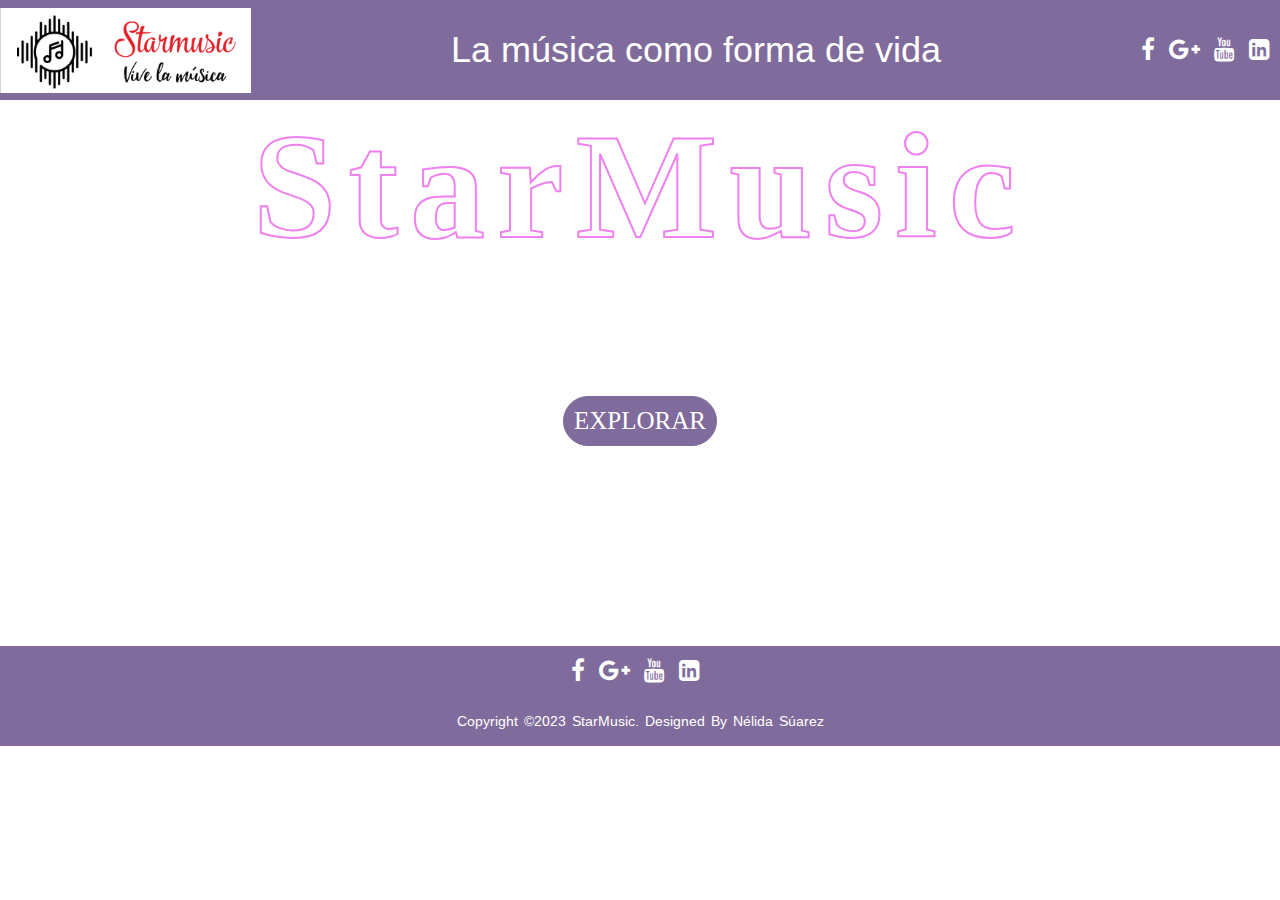
<file: index.html>
<!DOCTYPE html>
<html lang="en">

<head>
    <meta charset="UTF-8">
    <meta name="viewport" content="width=device-width, initial-scale=1.0">
    <title>StarMusic</title>
    <link rel="stylesheet" href="./css/style.css">
    <link rel="stylesheet" href="https://stackpath.bootstrapcdn.com/font-awesome/4.7.0/css/font-awesome.min.css">
    <link rel="shortcut icon" href="./assets/img/musica.ico" type="image/x-icon">
</head>

<body class="pagina">
    <header id="header"> 
        <a href="" class="logo">
            <img src="assets/img/logo.png" alt="logo pagina">
        </a>
        <p class="pp">La música como forma de vida</p>
        <ul class="socials">
            <li><a href="https://es-la.facebook.com/" target="_blank"><i class="fa fa-facebook"></i></a></li>
            <li><a href="https://www.google.com/" target="_blank"><i class="fa fa-google-plus"></i></a></li>
            <li><a href="https://www.youtube.com/" target="_blank"><i class="fa fa-youtube"></i></a></li>
            <li><a href="https://ar.linkedin.com/" target="_blank"><i class="fa fa-linkedin-square"></i></a></li>
        </ul>
    </header>
    <main>
        <h1 class="hh1">StarMusic</h1>
        <h2 class="hh2">La música nos acompaña todos los días de nuestras vidas.<br>
            Es difícil pensar en un mundo sin su presencia.</h2>
        <div class="boton1">
            <a class="boton" href="./pages/pagina-2.html"> Explorar </a>
        </div>


    </main>
    <footer>
        <div>
            <ul class="socials">
                <li><a href="https://es-la.facebook.com/" target="_blank"><i class="fa fa-facebook"></i></a></li>
                <li><a href="https://www.google.com/" target="_blank"><i class="fa fa-google-plus"></i></a></li>
                <li><a href="https://www.youtube.com/" target="_blank"><i class="fa fa-youtube"></i></a></li>
                <li><a href="https://ar.linkedin.com/" target="_blank"><i class="fa fa-linkedin-square"></i></a></li>
            </ul>
        </div>
        <div>
            <p class="pie">Copyright &copy;2023 StarMusic. Designed by <span>Nélida Súarez</span></p>


        </div>


    </footer>

</body>

</html>
</file>
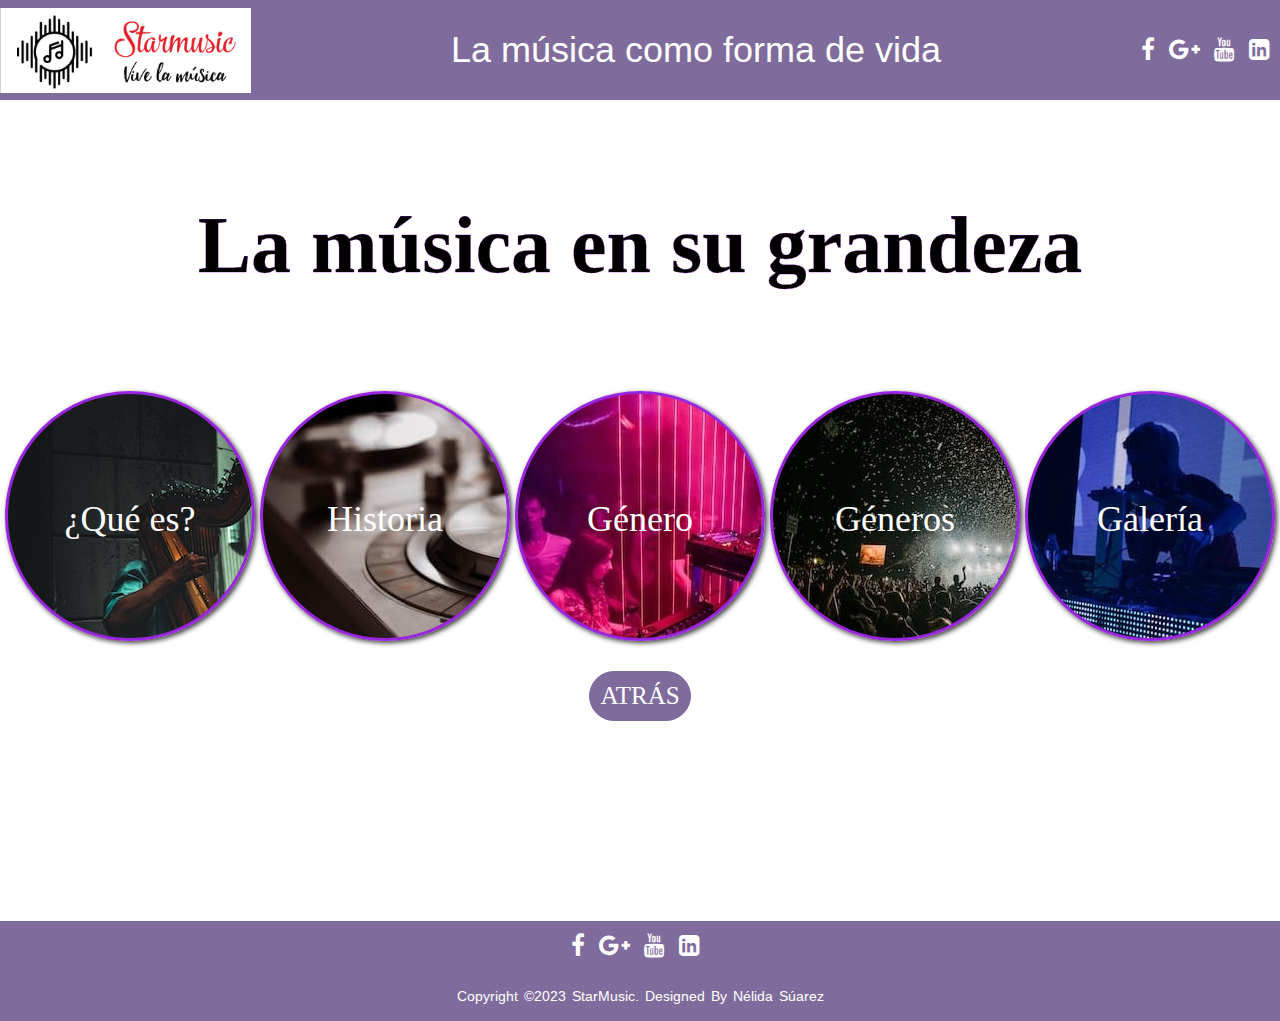
<file: pages/pagina-2.html>
<!DOCTYPE html>
<html lang="en">

<head>
    <meta charset="UTF-8">
    <meta name="viewport" content="width=device-width, initial-scale=1.0">
    <title>StarMusic</title>
    <link rel="stylesheet" href="../css/style.css">
    <link rel="stylesheet" href="https://stackpath.bootstrapcdn.com/font-awesome/4.7.0/css/font-awesome.min.css">
    <link rel="shortcut icon" href="../assets/img/musica.ico" type="image/x-icon">
</head>

<body class="pagina-2">
    <header id="header">
        <a href="" class="logo">
            <img src="../assets/img/logo.png" alt="logo pagina">
        </a>
        <p>La música como forma de vida</p>
        <ul class="socials">
            <li><a href="https://es-la.facebook.com/" target="_blank"><i class="fa fa-facebook"></i></a></li>
            <li><a href="https://www.google.com/" target="_blank"><i class="fa fa-google-plus"></i></a></li>
            <li><a href="https://www.youtube.com/" target="_blank"><i class="fa fa-youtube"></i></a></li>
            <li><a href="https://ar.linkedin.com/" target="_blank"><i class="fa fa-linkedin-square"></i></a></li>
        </ul>
    </header>

    <main>
        <h2 class="p2">La música en su grandeza</h2>
        <section class="cardd-conteiner">
            <div class="carta c1"><a class="botonp2" href="../pages/pagina-3.html">¿Qué es?</a></div>
            <div class="carta c2"><a class="botonp2" href="../pages/pagina-4.html">Historia</a></div>
            <div class="carta c3"><a class="botonp2" href="../pages/pagina-5.html">Género</a></div>
            <div class="carta c4"><a class="botonp2" href="../pages/pagina-6.html">Géneros</a></div>
            <div class="carta c5"><a class="botonp2" href="../pages/pagina-7.html">Galería</a></div>
        </section>
    




    <div class="boton1">
        <a class="boton" href="../index.html">ATRÁS</a>
    </div>
    </main>
    
</body>

<footer>
    <div class="footer2">
        <ul class="socials">
            <li><a href="https://es-la.facebook.com/" target="_blank"><i class="fa fa-facebook"></i></a></li>
            <li><a href="https://www.google.com/" target="_blank"><i class="fa fa-google-plus"></i></a></li>
            <li><a href="https://www.youtube.com/" target="_blank"><i class="fa fa-youtube"></i></a></li>
            <li><a href="https://ar.linkedin.com/" target="_blank"><i class="fa fa-linkedin-square"></i></a></li>
        </ul>
    </div>
    <div>
        <p class="pie">Copyright &copy;2023 StarMusic. Designed by <span>Nélida Súarez</span></p>
    </div>




</footer>

</html>
</file>
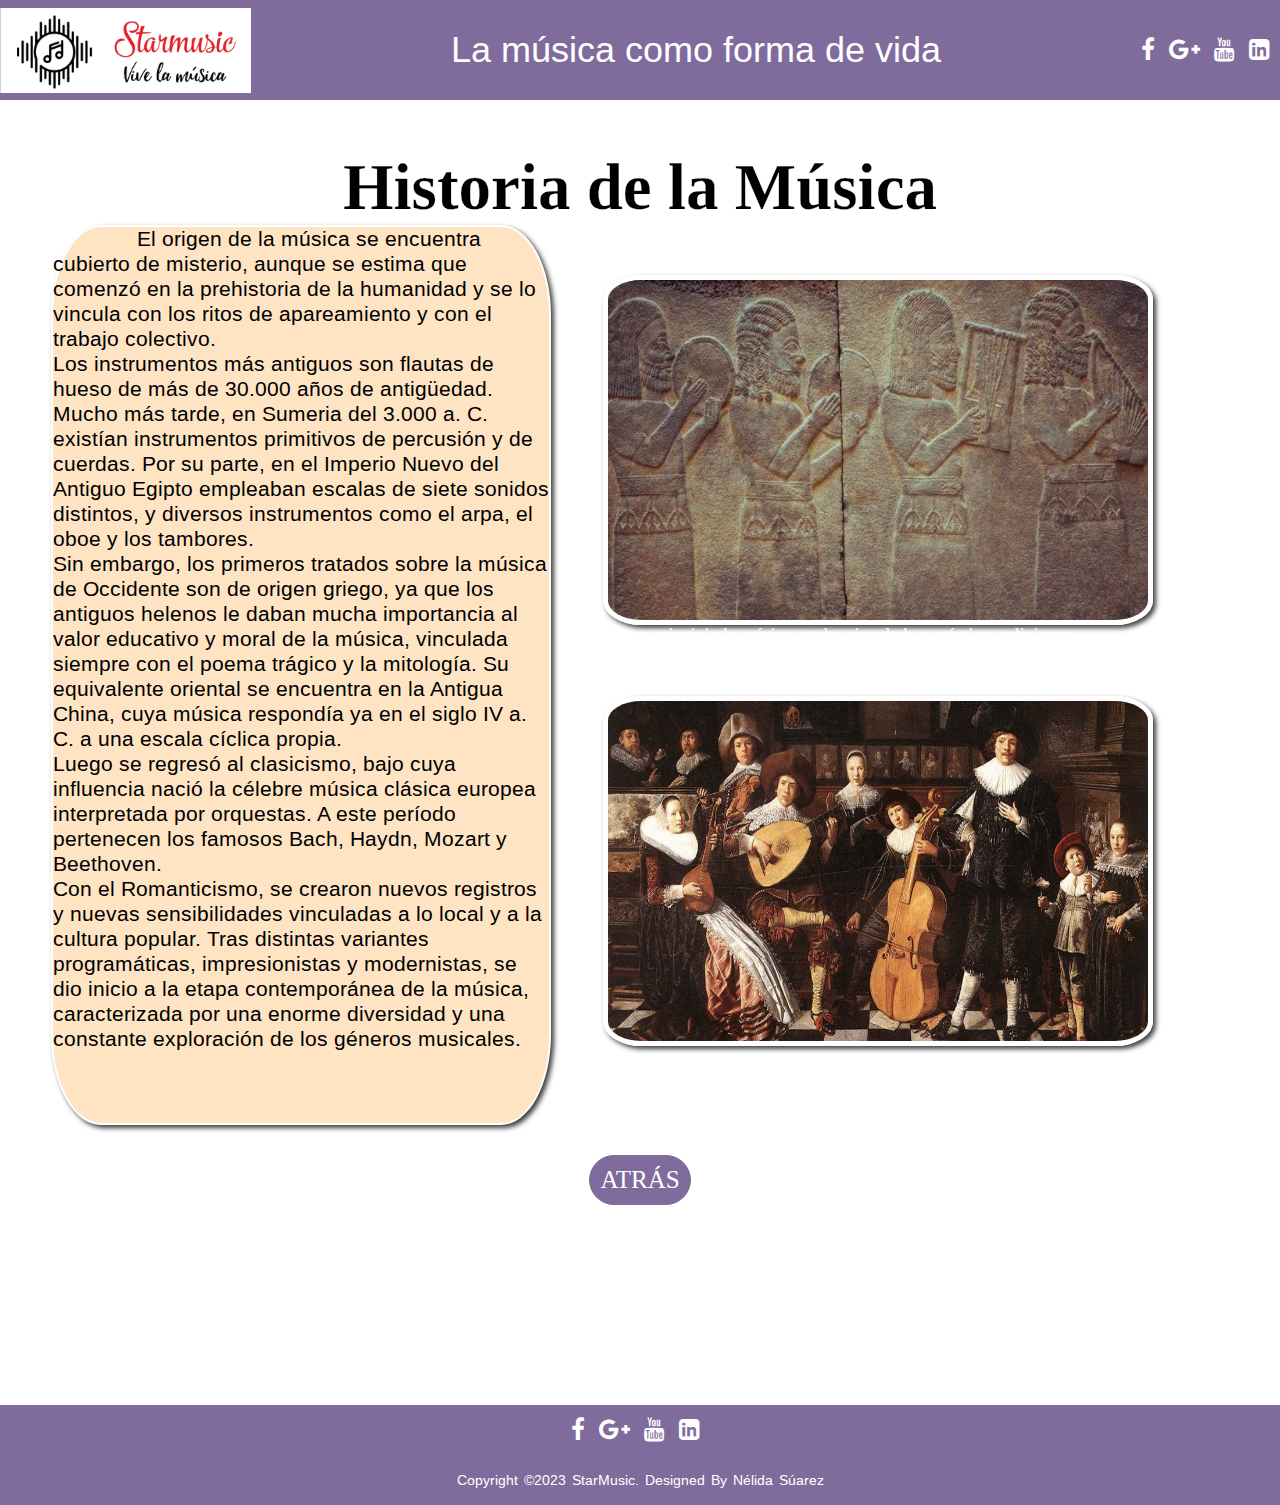
<file: pages/pagina-4.html>
<!DOCTYPE html>
<html lang="en">
<head>
    <meta charset="UTF-8">
    <meta name="viewport" content="width=device-width, initial-scale=1.0">
    <title>StarMusic</title>
    <link rel="stylesheet" href="../css/style.css">
    <link rel="stylesheet" href="https://stackpath.bootstrapcdn.com/font-awesome/4.7.0/css/font-awesome.min.css">
    <link rel="shortcut icon" href="../assets/img/musica.ico" type="image/x-icon">

</head>
<body class="pagina-4">
    <header id="header" >
        <a href="" class="logo">
    <img src="../assets/img/logo.png" alt="logo pagina">
        </a> 
    <p>La música como forma de vida</p>
    <ul class="socials">
        <li><a href="https://es-la.facebook.com/"target="_blank"><i class="fa fa-facebook"></i></a></li>
        <li><a href="https://www.google.com/"target="_blank"><i class="fa fa-google-plus"></i></a></li>
        <li><a href="https://www.youtube.com/"target="_blank"><i class="fa fa-youtube"></i></a></li>
        <li><a href="https://ar.linkedin.com/"target="_blank"><i class="fa fa-linkedin-square"></i></a></li>
    </ul>
    </header>

    <main>
        <h2 class="p4">Historia de la Música</h2>

        <section class="caja-gral">
            <div class="caja-conteiner1"><p class="textoo">El origen de la música se encuentra cubierto de misterio, aunque se estima que comenzó en la prehistoria de la humanidad y se lo vincula con los ritos de apareamiento y con el trabajo colectivo.<br>
                Los instrumentos más antiguos son flautas de hueso de más de 30.000 años de antigüedad. Mucho más tarde, en Sumeria del 3.000 a. C. existían instrumentos primitivos de percusión y de cuerdas. Por su parte, en el Imperio Nuevo del Antiguo Egipto empleaban escalas de siete sonidos distintos, y diversos instrumentos como el arpa, el oboe y los tambores.<br>
                Sin embargo, los primeros tratados sobre la música de Occidente son de origen griego, ya que los antiguos helenos le daban mucha importancia
                al valor educativo y moral de la música, vinculada siempre con el poema trágico y la mitología. Su equivalente oriental se encuentra en la Antigua
                China, cuya música respondía ya en el siglo IV a. C. a una escala cíclica propia.<br>
                Luego se regresó al clasicismo, bajo cuya influencia nació la célebre música clásica europea interpretada por orquestas. A este período pertenecen
                los famosos Bach, Haydn, Mozart y Beethoven.<br>
                Con el Romanticismo, se crearon nuevos registros y nuevas sensibilidades vinculadas a lo local y a la cultura popular. Tras distintas variantes programáticas, impresionistas y modernistas, se dio inicio a la etapa contemporánea de la música, caracterizada por una enorme diversidad y una constante exploración de los géneros musicales.<br> 
                </p>
            </div>
            <div >
                <figure >
                    <img class="caja-guitarra" src="../assets/img/historia1.jpg" alt="imagen Antiguas">
                        <figcaption class="fig">En un principio la música estaba vinculada a prácticas religiosas.</figcaption>
                </figure>
                
                <figure>
                    <img class="caja-guitarra" src="../assets/img/historia2.jpg" alt="">
                </figure>
            </div>
            

        </section>



    </main>
        
        <div class="boton1">
            <a class="boton" href="../pages/pagina-2.html">ATRÁS</a>
        </div>




    
</body>
<footer>
    <div class="footer2">
        <ul class="socials">
            <li><a href="https://es-la.facebook.com/"target="_blank"><i class="fa fa-facebook"></i></a></li>
            <li><a href="https://www.google.com/"target="_blank"><i class="fa fa-google-plus"></i></a></li>
            <li><a href="https://www.youtube.com/"target="_blank"><i class="fa fa-youtube"></i></a></li>
            <li><a href="https://ar.linkedin.com/"target="_blank"><i class="fa fa-linkedin-square"></i></a></li>               
        </ul>
    </div>    
    <div>    
        <p class="pie">Copyright &copy;2023 StarMusic. Designed by <span>Nélida Súarez</span></p>
    </div>

    

</footer>
</html>
</file>
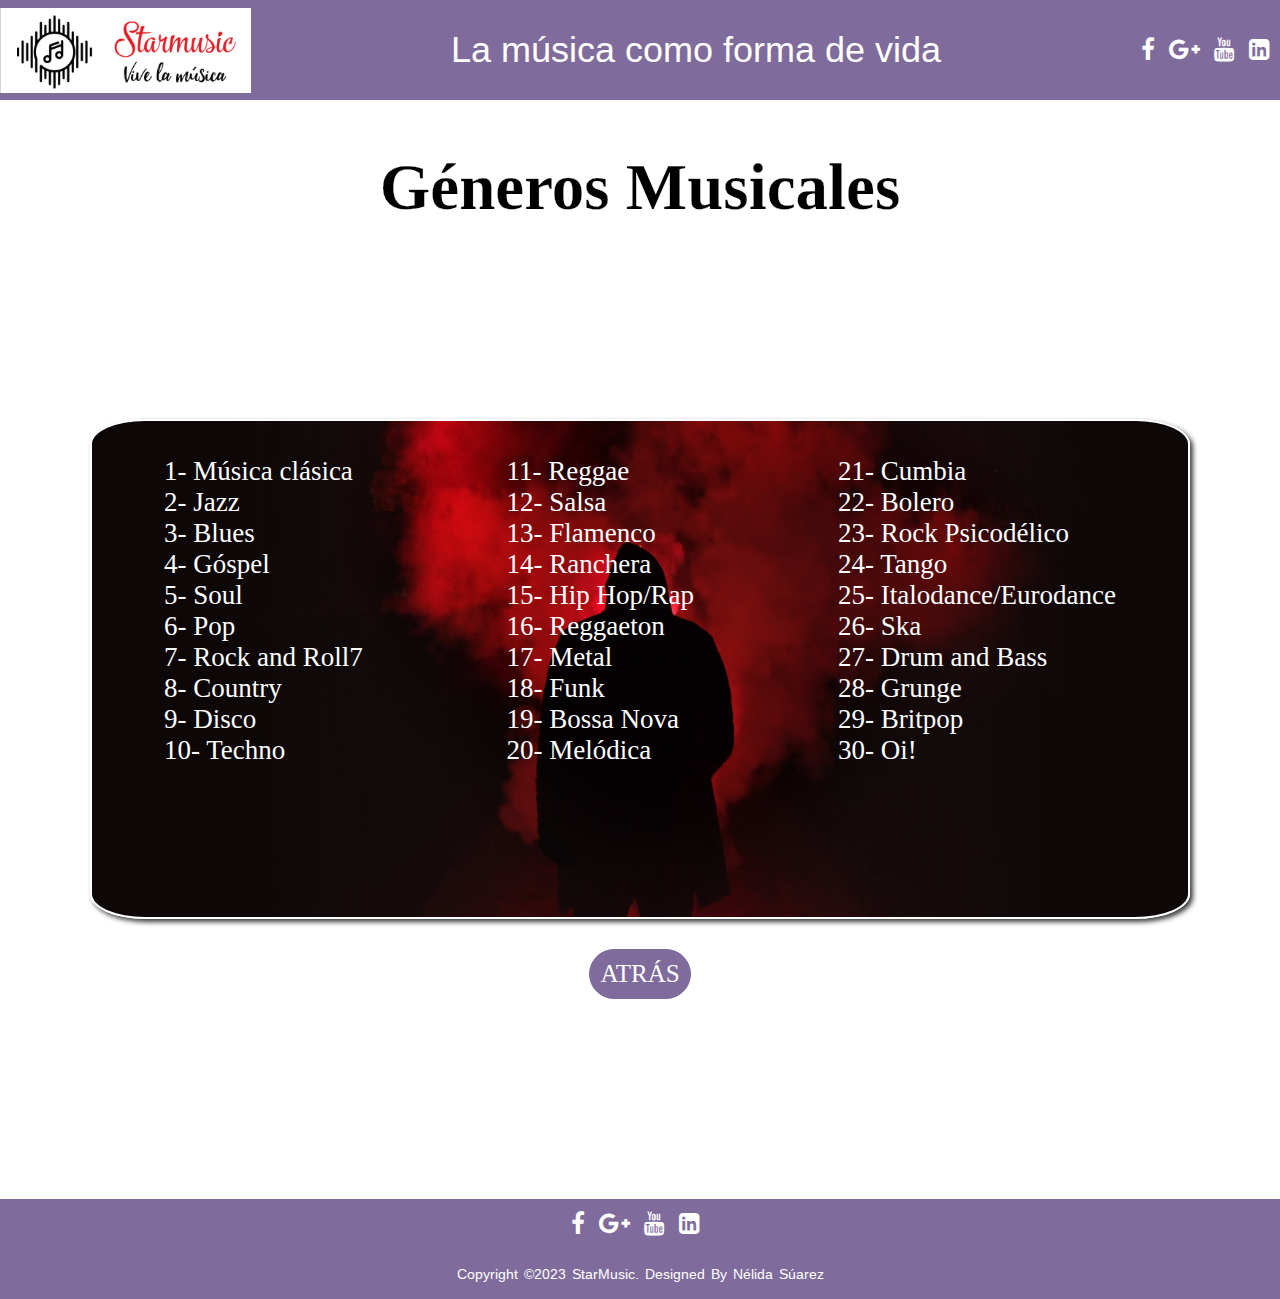
<file: pages/pagina-5.html>
<!DOCTYPE html>
<html lang="en">
<head>
    <meta charset="UTF-8">
    <meta name="viewport" content="width=device-width, initial-scale=1.0">
    <title>StarMusic</title>
    <link rel="stylesheet" href="../css/style.css">
    <link rel="stylesheet" href="https://stackpath.bootstrapcdn.com/font-awesome/4.7.0/css/font-awesome.min.css">
    <link rel="shortcut icon" href="../assets/img/musica.ico" type="image/x-icon">

</head>
<body class="pagina-5">
    <header id="header" >
        <a href="" class="logo">
    <img src="../assets/img/logo.png" alt="logo pagina">
        </a> 
    <p>La música como forma de vida</p>
    <ul class="socials">
        <li><a href="https://es-la.facebook.com/"target="_blank"><i class="fa fa-facebook"></i></a></li>
        <li><a href="https://www.google.com/"target="_blank"><i class="fa fa-google-plus"></i></a></li>
        <li><a href="https://www.youtube.com/"target="_blank"><i class="fa fa-youtube"></i></a></li>
        <li><a href="https://ar.linkedin.com/"target="_blank"><i class="fa fa-linkedin-square"></i></a></li>
    </ul>
    </header>
    <main>
        <h2 class="p4">Géneros Musicales</h2>
        <h2 class="t4">Un género musical es una categoría que reúne composiciones musicales que comparten distintos criterios de afinidad.</h2>
            <div class="flex-genero">
                <div class="caja-generos" >
                    <ul class="li">
                        <div class="lista">
                            <li><a class="list" href="../pages/pagina-6.html#clasica">1- Música clásica</a></li>
                            <li><a class="list" href="../pages/pagina-6.html#Jazz">2- Jazz</a></li>
                            <li><a class="list" href="../pages/pagina-6.html#Blues">3- Blues</a></li>
                            <li><a class="list" href="../pages/pagina-6.html#Gospel">4- Góspel</a></li>
                            <li><a class="list" href="../pages/pagina-6.html#Soul">5- Soul</a></li>
                            <li><a class="list" href="../pages/pagina-6.html#Pop">6- Pop</a></li>
                            <li><a class="list" href="../pages/pagina-6.html#Rock">7- Rock and Roll7</a></li>
                            <li><a class="list" href="../pages/pagina-6.html#Country">8- Country</a></li>
                            <li><a class="list" href="../pages/pagina-6.html#Disco">9- Disco</a></li>
                            <li><a class="list" href="../pages/pagina-6.html#Techno">10- Techno</a></li> 
                        </div>
                        <div class="lista">
                            <li><a class="list" href="../pages/pagina-6.html#Reggae">11- Reggae</a></li>
                            <li><a class="list" href="../pages/pagina-6.html#Salsa">12- Salsa</a></li>
                            <li><a class="list" href="../pages/pagina-6.html#Flamenco">13- Flamenco</a></li>
                            <li><a class="list" href="../pages/pagina-6.html#Ranchera">14- Ranchera</a></li>
                            <li><a class="list" href="../pages/pagina-6.html#Hip">15- Hip Hop/Rap</a></li>
                            <li><a class="list" href="../pages/pagina-6.html#Reggaeton">16- Reggaeton</a></li>
                            <li><a class="list" href="../pages/pagina-6.html#Metal">17- Metal</a></li>
                            <li><a class="list" href="../pages/pagina-6.html#Funk">18- Funk</a></li>
                            <li><a class="list" href="../pages/pagina-6.html#Bossa">19- Bossa Nova</a></li>
                            <li><a class="list" href="../pages/pagina-6.html#Melodica">20- Melódica</a></li>
                        </div>
                        <div class="lista">
                            <li><a class="list" href="../pages/pagina-6.html#Cumbia">21- Cumbia</a></li>
                            <li><a class="list" href="../pages/pagina-6.html#Bolero">22- Bolero</a></li>
                            <li><a class="list" href="../pages/pagina-6.html#Rock">23- Rock Psicodélico</a></li>
                            <li><a class="list" href="../pages/pagina-6.html#Tango">24- Tango</a></li>
                            <li><a class="list" href="../pages/pagina-6.html#Italo">25- Italodance/Eurodance</a></li>
                            <li><a class="list" href="../pages/pagina-6.html#Ska">26- Ska</a></li>
                            <li><a class="list" href="../pages/pagina-6.html#Drum">27- Drum and Bass</a></li>
                            <li><a class="list" href="../pages/pagina-6.html#Grunge">28- Grunge</a></li>
                            <li><a class="list" href="../pages/pagina-6.html#Britpop">29- Britpop</a></li>
                            <li><a class="list" href="../pages/pagina-6.html#Oi">30- Oi!</a></li>
                        </div>
                    </ul>
                </div>    
            </div>
            

        
        





        <div class="boton1">
            <a class="boton" href="../pages/pagina-2.html">ATRÁS</a>
        </div>
        
    </main>
    
</body>
<footer>
    <div class="footer2">
        <ul class="socials">
            <li><a href="https://es-la.facebook.com/"target="_blank"><i class="fa fa-facebook"></i></a></li>
            <li><a href="https://www.google.com/"target="_blank"><i class="fa fa-google-plus"></i></a></li>
            <li><a href="https://www.youtube.com/"target="_blank"><i class="fa fa-youtube"></i></a></li>
            <li><a href="https://ar.linkedin.com/"target="_blank"><i class="fa fa-linkedin-square"></i></a></li>               
        </ul>
    </div>      
    <div>
        <p class="pie">Copyright &copy;2023 StarMusic. Designed by <span>Nélida Súarez</span></p>
    </div>

    

</footer>
</html>
</file>
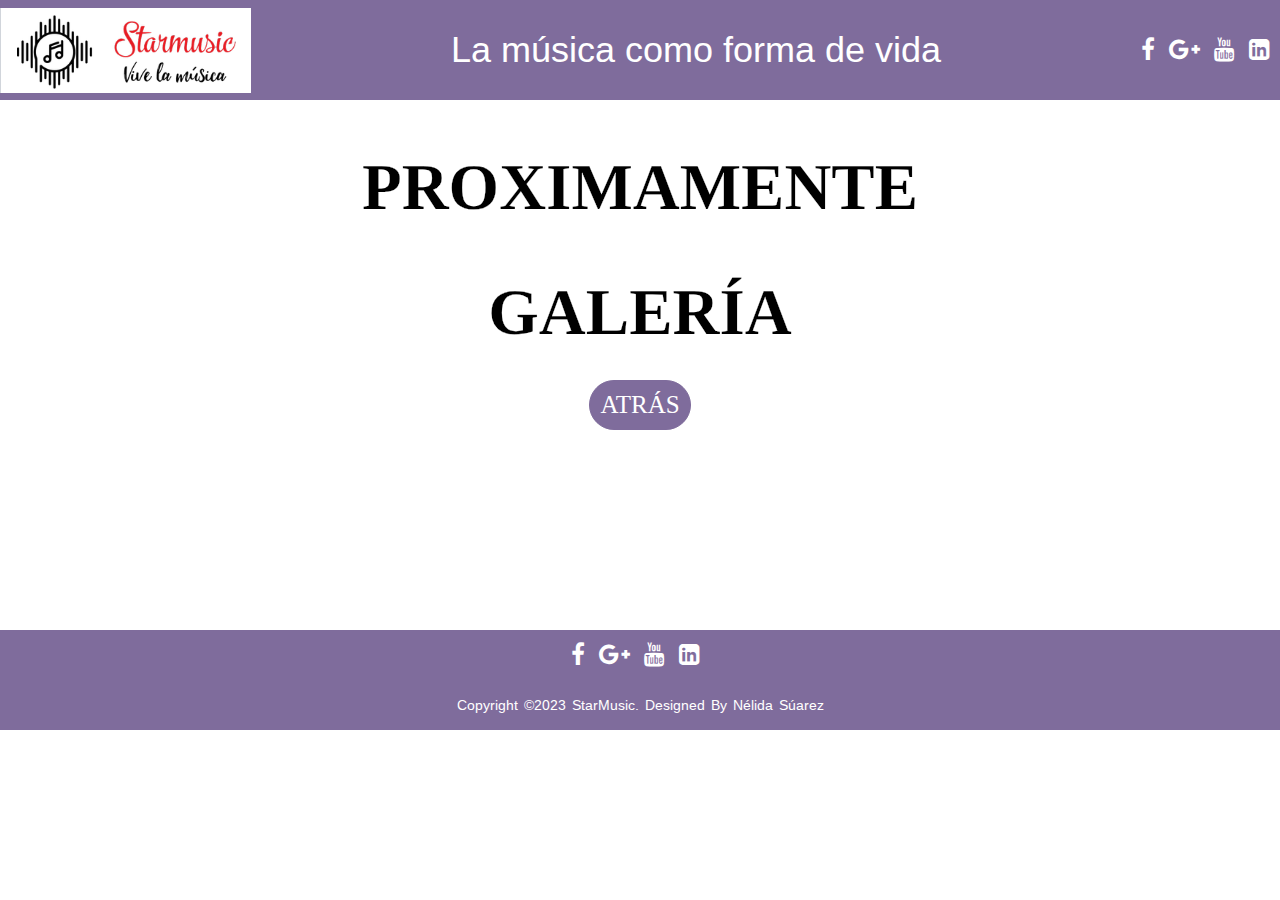
<file: pages/pagina-7.html>
<!DOCTYPE html>
<html lang="en">
<head>
    <meta charset="UTF-8">
    <meta name="viewport" content="width=device-width, initial-scale=1.0">
    <title>StarMusic</title>
    <link rel="stylesheet" href="../css/style.css">
    <link rel="stylesheet" href="https://stackpath.bootstrapcdn.com/font-awesome/4.7.0/css/font-awesome.min.css">
    <link rel="shortcut icon" href="../assets/img/musica.ico" type="image/x-icon">

</head>
<body class="pagina-7">
    <header id="header" >
        <a href="" class="logo">
    <img src="../assets/img/logo.png" alt="logo pagina">
        </a> 
    <p>La música como forma de vida</p>
    <ul class="socials">
        <li><a href="https://es-la.facebook.com/"target="_blank"><i class="fa fa-facebook"></i></a></li>
        <li><a href="https://www.google.com/"target="_blank"><i class="fa fa-google-plus"></i></a></li>
        <li><a href="https://www.youtube.com/"target="_blank"><i class="fa fa-youtube"></i></a></li>
        <li><a href="https://ar.linkedin.com/"target="_blank"><i class="fa fa-linkedin-square"></i></a></li>
    </ul>
    </header>
    <main>
        <h2 class="p4">PROXIMAMENTE </h2>
        <h2 class="p4"> GALERÍA</h2>
  
    



        <div class="boton1">
            <a class="boton" href="../pages/pagina-2.html">ATRÁS</a>
        </div>
    </main>
    
</body>
<footer>
    <div class="footer2">
        <ul class="socials">
            <li><a href="https://es-la.facebook.com/"target="_blank"><i class="fa fa-facebook"></i></a></li>
            <li><a href="https://www.google.com/"target="_blank"><i class="fa fa-google-plus"></i></a></li>
            <li><a href="https://www.youtube.com/"target="_blank"><i class="fa fa-youtube"></i></a></li>
            <li><a href="https://ar.linkedin.com/"target="_blank"><i class="fa fa-linkedin-square"></i></a></li>               
        </ul>
    </div>
    <div>
        <p class="pie">Copyright &copy;2023 StarMusic. Designed by <span>Nélida Súarez</span></p>
    </div>

    

</footer>
</html>
</file>
<file: css/style.css>
@import url('https://fonts.googleapis.com/css2?family=Arimo:wght@400;600;700&family=Fontdiner+Swanky&display=swap');

/* tipografias
font-family: 'Arimo', sans-serif;
font-family: 'Fontdiner Swanky', cursive;
*/
*{
    margin: 0;
    padding: 0;
    box-sizing: border-box;
}
header{
    background-color: #7F6C9C ;
    justify-content: space-between;
    display: flex;
    flex-direction: row;
    min-height: 100px;
    width: 100%;
    align-items: center;
    padding: 0px;
    z-index: 5;}
.socials li{
    font-weight: 600;
    padding-right: 10px;
    justify-content: space-between;
    list-style: none;
    display: inline-block;        
}
.socials li a{
    color: white;
    font-size: 1.5rem;
    transition: color .4s ease
}

.logo{
    display: flex;
    align-items: center;
    height: 50px;
    margin-left: 0;
}

p{ 
    color: white;
    text-align: center;    
    font-family: 'Arimo', sans-serif;
    font-size: 36px ;
}
.p2{
    font-family: 'Fontdiner Swanky', cursive;
    color: black;
    -webkit-text-stroke: 0.25px rgb(153, 37, 220);
    font-size: 80px;
    margin-top: 100px;

}

.pagina {
    background: url(https://images.unsplash.com/photo-1516450137517-162bfbeb8dba?ixlib=rb-4.0.3&ixid=M3wxMjA3fDB8MHxwaG90by1wYWdlfHx8fGVufDB8fHx8fA%3D%3D&auto=format&fit=crop&w=387&q=80);
    margin: 0;
    padding: 0;
    background-size: cover;
    background-position: center;
    font-family: 'Arimo', sans-serif;
    background-repeat: no-repeat;
}


main h1{
    color: white;
    text-align: center; 
    font-size: 150px;
    letter-spacing: 12px;
    font-family: 'Fontdiner Swanky', cursive;
    -webkit-text-stroke: 2px violet;
}

main h2{
    color: white;
    text-align: center;
    font-size: 40px;
}



.boton1{
    display: flex;
    justify-content: center; 
}

.boton{
    border: 1px solid #7F6C9C;
    padding: 10px;
    background-color: #7F6C9C;
    color: #ffffff;
    text-decoration: none;
    text-transform: uppercase;
    font-family: 'Fontdiner Swanky', cursive;
    border-radius: 50px; 
    font-size: 25px;   
    margin-top: 30px;
}

















.pagina-2{
    background: url(https://img.freepik.com/free-vector/musical-background-vector_23-2147498345.jpg?1&w=740&t=st=1691639372~exp=1691639972~hmac=0ab57265f9a4d5b5258c01d0c2a99c5a219ac88020204ce85939827cc0b367a3) ;
    margin: 0;
    padding: 0;
    background-size: cover;
    background-position: center;
    font-family: 'Arimo', sans-serif;
}
.cardd-conteiner{
    display: flex;
    flex-flow: row wrap;
    justify-content: space-evenly;
    text-align: center;
    line-height: 250px;
    font-size: 36px;
    margin-top: 100px;
}
.carta{
    width: 250px;
    height: 250px;
    border: 3px solid rgb(153, 37, 220);
    box-shadow: 2px 2px 5px rgb(62, 61, 61);
    border-radius: 50%;
    font-family: 'Fontdiner Swanky', cursive;
    line-height: 250px;
}

.c1{
    background: url(../assets/img/que\ es.jpg);
}
.c2{
    background: url(../assets/img/historia.jpg);
}
.c3{
    background: url(../assets/img/genero.jpg);
}
.c4{
    background: url(../assets/img/galeria.jpg);
}
.c5{
    background: url(../assets/img/videos.jpg);
}

.botonp2{
    display: center;
    justify-content: center;
    color: #ffffff;
    font-family: 'Fontdiner Swanky', cursive;
    text-decoration: none;
    text-align: center;
}














.pagina-3{
    background: url(../assets/img/fondoquees.avif);
    margin: 0;
    padding: 0;
    background-size: cover;
    background-position: center;
    font-family: 'Arimo', sans-serif;
}
.caja-gral{
    display: grid;
    grid-template-columns: auto  auto;;  
}
.caja-conteiner{
    display: flex;
    flex-flow: row wrap;
    width: 700px;
    height: 800px;
    margin-left: 25px;
    border: 4px solid white;
    box-shadow: 3px 3px 5px rgb(62, 61, 61);
    border-radius: 5%;
    background-color: bisque;
}

.caja-guitarra{
    display: flex;
    flex-flow: row wrap;    
    width: 550px;
    height: 350px;
    margin-top: 50px;
    margin-right: 25px;
    border: 5px solid white;
    box-shadow: 3px 3px 5px rgb(62, 61, 61);
    border-radius: 7%;    
}

.videohistoria{
    margin-top: 50px;
    width: 550px;
    height: 300px;
}

figcaption{

    font-size: 18px;
    text-indent: 4px;
    font-family: 'Arimo', sans-serif, bold;
    font-family: bold;
    color: black;
    
}

.textoo{
    color: rgb(0, 0, 0);
    text-align:left;
    text-indent: 4px;
    font-family: 'Arimo', sans-serif;
    font-size: 21px ;
    text-indent: 4em;
}















.pagina-4{
    background: url(https://images.unsplash.com/photo-1542407424724-5426773d65a5?ixlib=rb-4.0.3&ixid=M3wxMjA3fDB8MHxwaG90by1wYWdlfHx8fGVufDB8fHx8fA%3D%3D&auto=format&fit=crop&w=387&q=80);
    margin: 0;
    padding: 0;
    background-size: cover;
    background-position: center;
    font-family: 'Arimo', sans-serif;
}
.caja-conteiner1{
    display: flex;
    margin: auto;    
    width: 500px;
    height: 900px;
    border: 2px solid white;
    box-shadow: 3px 3px 5px rgb(62, 61, 61);
    border-radius: 10%;
    background-color: bisque;
    text-align: center;
}

.fig{
    color: rgb(255, 255, 255);
    font-weight: 10px;

}













.pagina-5{
    background: url(https://images.unsplash.com/photo-1581095146373-cd331553812f?ixlib=rb-4.0.3&ixid=M3wxMjA3fDB8MHxwaG90by1wYWdlfHx8fGVufDB8fHx8fA%3D%3D&auto=format&fit=crop&w=872&q=80);
    margin: 0;
    padding: 0;
    background-size: cover;
    background-position: center;
    font-family: 'Arimo', sans-serif;
}

.p4{
    font-family: 'Fontdiner Swanky', cursive;
    color: black;
    -webkit-text-stroke: 0.25px white;
    font-size: 65px;
    margin-top: 50px;
}

.flex-genero{
    display: flex;
    justify-content: center;
    align-items: center;
}

.caja-generos{  
    width: 1100px;
    height: 500px;
    margin-top: 100px;
    background-image: url(../assets/img/genero-1.jpg);
    background-repeat: no-repeat;
    background-size: cover;
    background-position: center;
    border: 2px solid white;
    box-shadow: 3px 3px 5px rgb(62, 61, 61);
    border-radius: 5%;
}

.li{
    display: flex;
    flex-flow: row wrap;  
    justify-content:space-around; 
    font-size: 27px;
    font-family: 'Fontdiner Swanky', cursive;
    color:#ffffff;
    list-style: none;
    
}
.lista{
    margin-top: 35px;
}

.list{
    font-size: 27px;
    font-family: 'Fontdiner Swanky', cursive;
    color:#ffffff;
    text-decoration: none;
}









.pagina-6{
    background-color: rgb(245, 221, 240);
    margin: 0;
    padding: 0;
    background-size: cover;
    background-position: center;
    font-family: 'Arimo', sans-serif;
}

.p5{
    font-family: 'Fontdiner Swanky', cursive;
    color: black;
    -webkit-text-stroke: 0.25px rgb(153, 37, 220);
    font-size: 80px;
    margin-top: 100px;
}
.color1{
    background-color: #f5f1788c;
}
.color2{
    background-color: rgba(224, 177, 244, 0.496);
}
.color3{
    background-color: aquamarine;
}
.color4{
    background-color: rgba(172, 146, 244, 0.571);
}
.color5{
    background-color: rgba(0, 255, 255, 0.457);
}









.pagina-7{
    background: url(https://images.unsplash.com/photo-1514525253161-7a46d19cd819?ixlib=rb-4.0.3&ixid=M3wxMjA3fDB8MHxwaG90by1wYWdlfHx8fGVufDB8fHx8fA%3D%3D&auto=format&fit=crop&w=774&q=80);
    margin: 0;
    padding: 0;
    background-size: cover;
    background-position: center;
    font-family: 'Arimo', sans-serif;
}










































































footer div{
    position: relative;
    top: 200px;
    bottom: 0;
    left: 0;
    right: 0;
    background-color: #7F6C9C ;
    justify-content:center;
    display: flex;
    min-height: 50px;
    width: 99,5%;
    align-items: center;
    padding: 10px;
    z-index: 5
        
}

.pie{
    font-size: 14px;
    word-spacing: 2px;
    text-transform: capitalize;
}


























@media(max-width: 1024px){
    header{
        background-color: #7F6C9C ;
}
    .hh1{
        font-size: 135px;
    }
    .hh2{
        color: white;
        text-align: center;
        font-size: 40px;
    }
    .caja-conteiner{
        margin-left: 180px;
    }
    figure{
        margin-left: 220px;
        margin-top: 100px;
    }
    .texto{
        margin-top: 50px;
        margin-left: 10px;
    }
    .cardd-conteiner{
        flex-flow: row wrap;
        justify-content: space-evenly;
        
    }
    .carta{
        width: 200px;
        height: 200px;
        align-items: center;
    }
}

@media(max-width: 768px){
    header{
        justify-content: space-between;
        display: flex;
        align-items: center;
    }
    .pp{
        font-size: 20px;
    } 
    .hh1{
        margin-top: 100px;
        font-size: 90px;
    }
    .hh2{
        margin-top:100px ;
        font-size: 38px;
    }
    .boton1{
        margin-top: 100px;
    }
    .socials{
        padding: 45px;
    }
.caja-conteiner{
    margin-right: 150px;
    height: 1200px;
    width: 850px;
}
.list{
    font-size: 20px;
}

}


@media(max-width: 425px){
    header{
        display: flex;
        align-items: center;
        flex-direction: column;
        justify-content: center;    
    }
    .logo{
        margin-top: 50px;
        display: flex;    
        height: 50px;        
        align-items: end;
    }  
    .hh1{
        margin-top: 150px;
        font-size: 50px;
        -webkit-text-stroke: 0px violet;
    }
    .hh2{
        margin-top: 150px;
        font-size: 20px;
    }
    .boton1{
        margin-top: 500px;
    }
    .socials{
        margin-top: 10px;
        margin-bottom: 10px;
    }
    .pp{
        margin-top: 10px;
        margin-bottom: 10px;
    }
    .pie{
        margin-bottom: 10px;
    }
    .caja-conteiner{
        margin-top: 10px;
    }
    .p2{
        font-size: 36px;
    }
    .list{
        font-size: 20px;
    }
    .caja-generos{  
        margin-left: 15px;
        margin-right: 15px;
        width: 1100px;
        height: 1000px; 
    }
}

@media(max-width: 320px){
    .hh1{
        margin-top: 150px;
        font-size: 36px;
    }
    .p2{
        -webkit-text-stroke: 0.5px rgb(153, 37, 220);
        font-size: 36px;
        margin-top: 100px;
    }
    .carta{
        text-align: center;
    }
    .list{
        font-size: 14px;
    }
}
</file>
